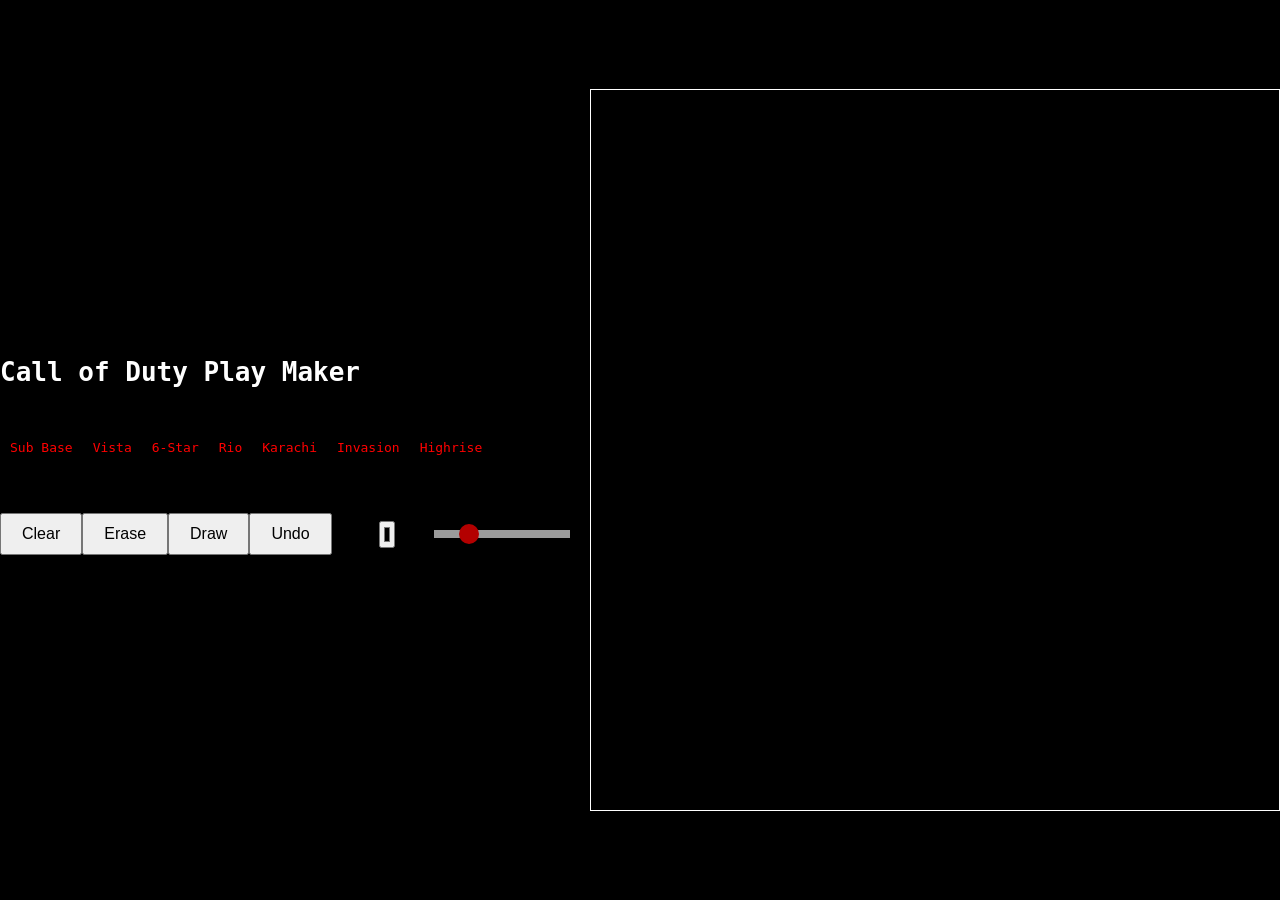
<file: index.html>
<!DOCTYPE html>
<html lang="en">
<head>
    <meta charset="UTF-8">
    <meta name="viewport" content="width=device-width, initial-scale=1.0">
    <title>Call of Duty Map Strategy Planner</title>
    <link rel="stylesheet" href="cnvStyle.css">
</head>
<body>
    <div class="container">
        <div class="sidebar">
            <h1>Call of Duty Play Maker</h1>
            <ul id="mapList">
                <li data-map="subbase.jpg">Sub Base</li>
                <li data-map="vista.jpg">Vista</li>
                <li data-map="6-star.jpg">6-Star</li>
                <li data-map="rio.jpg">Rio</li>
                <li data-map="karachi.jpg">Karachi</li>
                <li data-map="invasion.jpg">Invasion</li>
                <li data-map="highrise.jpg">Highrise</li>
            </ul>
            <div class="controls">
                <button id="clear">Clear</button>
                <button id="erase">Erase</button>
                <button id="draw">Draw</button>
                <button id="undo">Undo</button>
                <label for="colorPicker">Color:</label>
                <input type="color" id="colorPicker">
                <label for="sizePicker">Size:</label>
                <input type="range" id="sizePicker" min="1" max="20" value="5">
            </div>
        </div>
        <div class="canvas-container">
            <canvas id="imageCanvas"></canvas>
            <canvas id="drawCanvas"></canvas>
        </div>
    </div>
    <script src="cnvScript.js"></script>
</body>
</html>
</file>
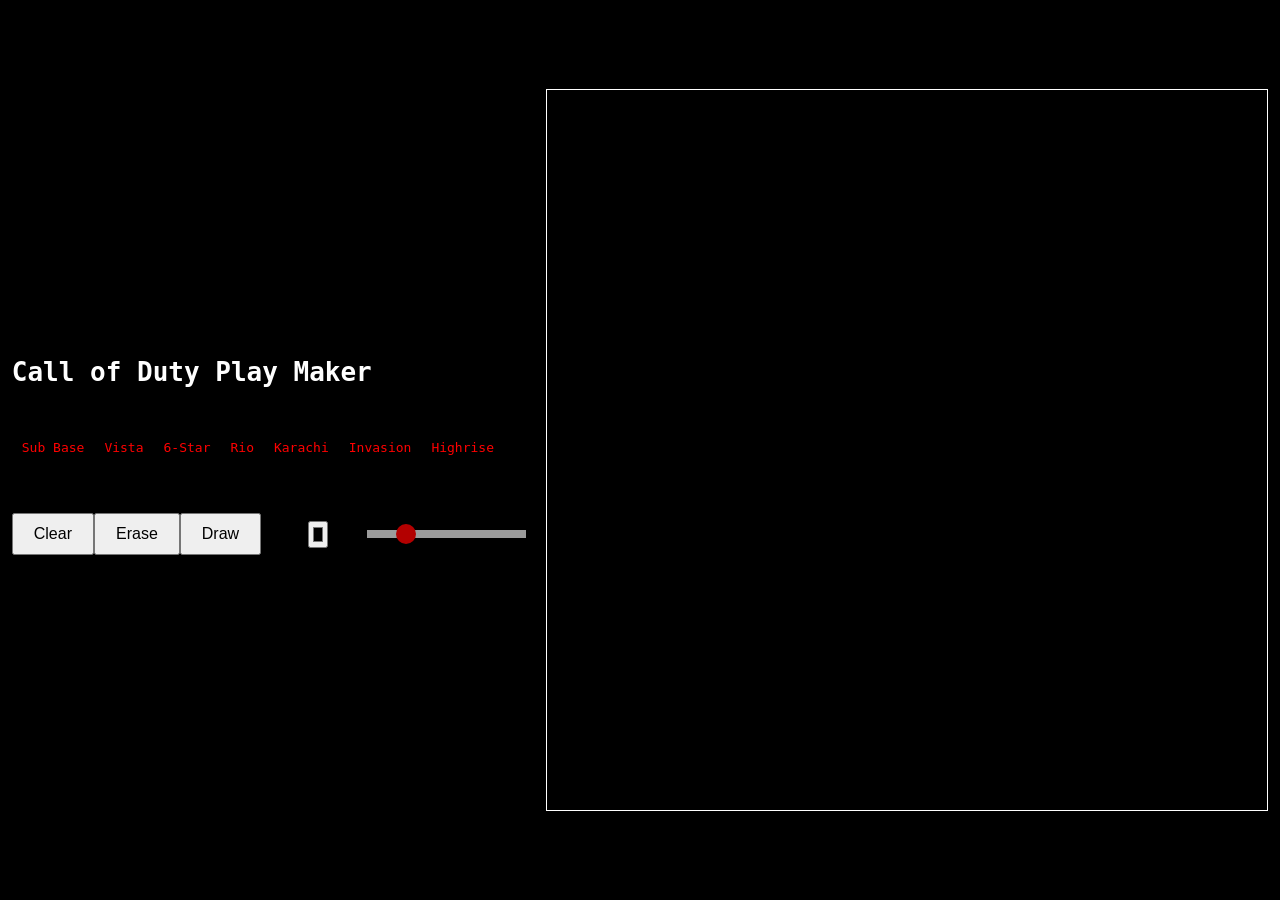
<file: canvas.html>
<!DOCTYPE html>
<html lang="en">
<head>
    <meta charset="UTF-8">
    <meta name="viewport" content="width=device-width, initial-scale=1.0">
    <title>Call of Duty Map Strategy Planner</title>
    <link rel="stylesheet" href="cnvStyle.css">
</head>
<body>
    <div class="container">
        <div class="sidebar">
            <h1>Call of Duty Play Maker</h1>
            <ul id="mapList">
                <li data-map="subbase.jpg">Sub Base</li>
                <li data-map="vista.jpg">Vista</li>
                <li data-map="6-star.jpg">6-Star</li>
                <li data-map="rio.jpg">Rio</li>
                <li data-map="karachi.jpg">Karachi</li>
                <li data-map="invasion.jpg">Invasion</li>
                <li data-map="highrise.jpg">Highrise</li>
            </ul>
            <div class="controls">
                <button id="clear">Clear</button>
                <button id="erase">Erase</button>
                <button id="draw">Draw</button>
                <label for="colorPicker">Color:</label>
                <input type="color" id="colorPicker">
                <label for="sizePicker">Size:</label>
                <input type="range" id="sizePicker" min="1" max="20" value="5">
            </div>
        </div>
        <div class="canvas-container">
            <canvas id="imageCanvas"></canvas>
            <canvas id="drawCanvas"></canvas>
        </div>
    </div>
    <script src="cnvScript.js"></script>
</body>
</html>
</file>
<file: cnvStyle.css>
body {
    margin: 0;
    font-family: monospace;
    background-color: black;
    display: flex;
    justify-content: center;
    align-items: center;
    height: 100vh;
}

.container {
    display: flex;
    flex-direction: row;
    justify-content: center;
    align-items: center;
    width: 100%;
    height: 100%;
}

h1 {
    margin-bottom: 20px;
    color: white;
}

.sidebar {
    display: flex;
    flex-direction: column;
    justify-content: flex-start;
    align-items: flex-start;
    margin-right: 20px;
}

#mapList {
    list-style: none;
    padding: 0;
    display: flex;
}

#mapList li {
    margin: 10px 0;
    padding: 10px;
    background-color: black;
    cursor: pointer;
    color: red;
}

#mapList li:hover {
    background-color: #ccc;
}

.canvas-container {
    position: relative;
    width: 80vh; /* Ensuring a 1:1 aspect ratio */
    height: 80vh; /* Ensuring a 1:1 aspect ratio */
    border: 1px solid white;
}

canvas {
    position: absolute;
    top: 0;
    left: 0;
    width: 100%;
    height: 100%;
}

.controls {
    display: flex;
    flex-direction: row;
    align-items: center;
    margin-top: 20px;
}

button {
    padding: 10px 20px;
    font-size: 16px;
    cursor: pointer;
    margin: 5px 0;
}

input[type="color"], input[type="range"] {
    cursor: pointer;
    margin: 5px 0;
}

input[type="range"] {
    -webkit-appearance: none;
    width: 100%;
    height: 8px;
    background: #ddd;
    outline: none;
    opacity: 0.7;
    transition: opacity .2s;
    margin: 10px 0;
}

input[type="range"]::-webkit-slider-thumb {
    -webkit-appearance: none;
    appearance: none;
    width: 20px;
    height: 20px;
    background: red; /* Change this to your desired color */
    cursor: pointer;
    border-radius: 50%;
}
</file>
